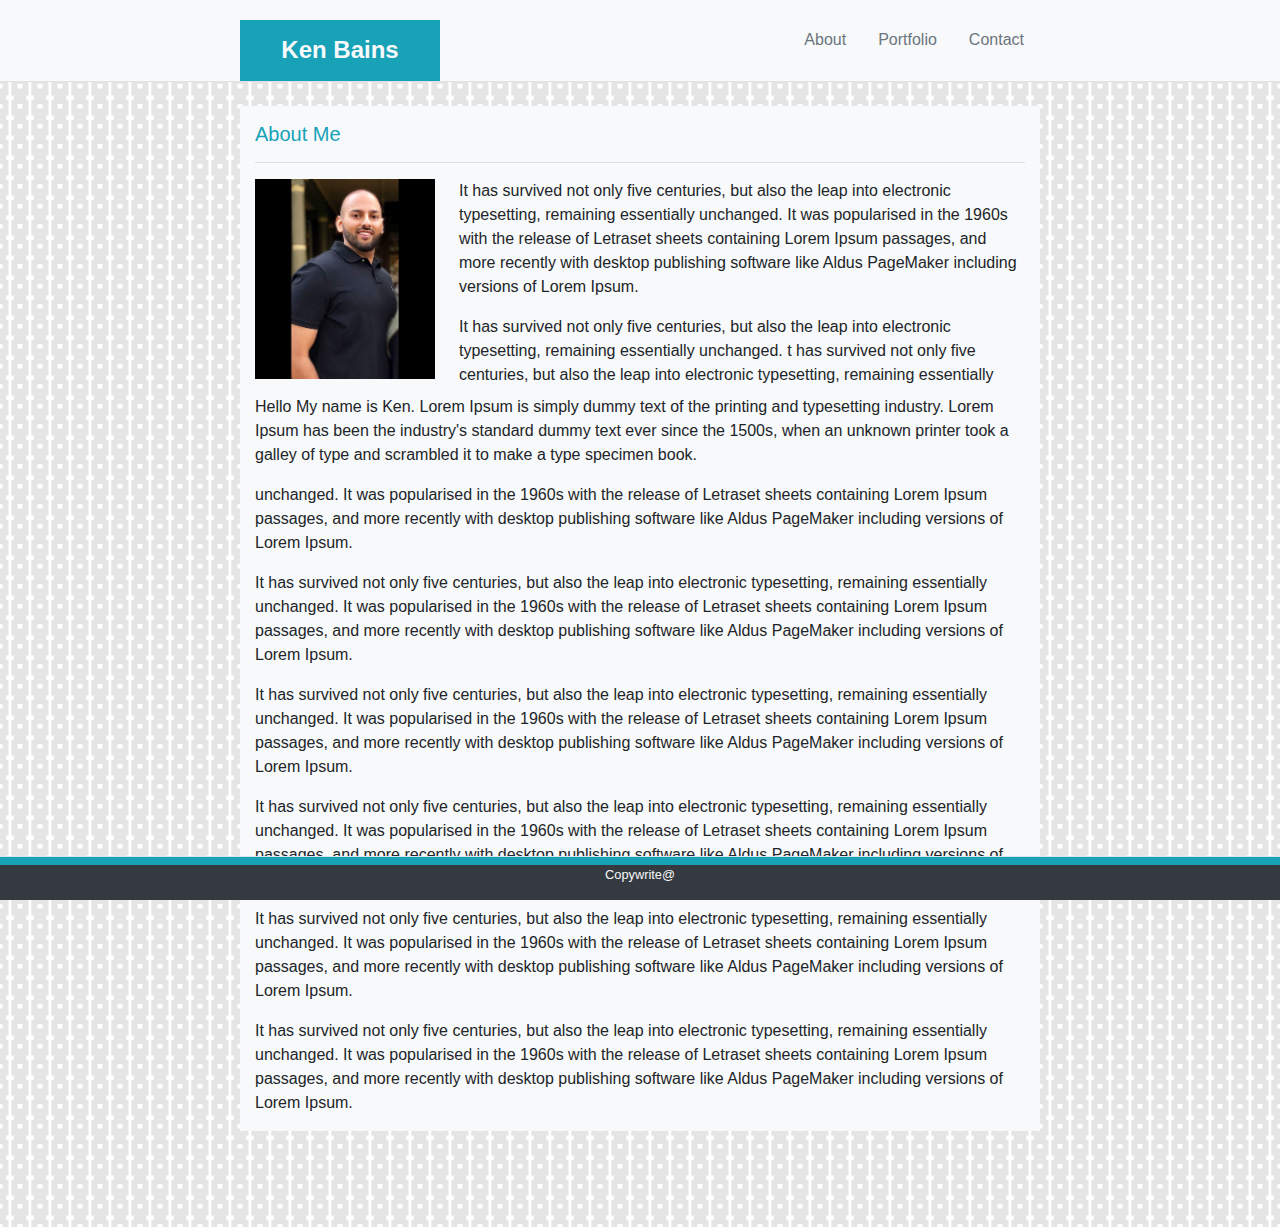
<file: index.html>
<!doctype html>
<html lang="en">

<head>
    <!-- Required meta tags -->
    <meta charset="utf-8">
    <meta name="viewport" content="width=device-width, initial-scale=1, shrink-to-fit=no">

    <!-- Bootstrap CSS -->
    <link rel="stylesheet" href="https://stackpath.bootstrapcdn.com/bootstrap/4.3.1/css/bootstrap.min.css"
        integrity="sha384-ggOyR0iXCbMQv3Xipma34MD+dH/1fQ784/j6cY/iJTQUOhcWr7x9JvoRxT2MZw1T" crossorigin="anonymous">
    <link rel="stylesheet" href="assets/style.css">
    <title>Bootstrap Portfolio</title>
</head>

<body>
    <header class="navbar-light bg-light mb-4 border-bottom">
        <div class="container">
            <div class="row">
                <div class="col-md-1" ></div>
                <div class="col-md-10">
                    <div class="row">
                        <div class="col-sm-12 col-md-6 pl-0 pr-0">
                            <p class="text-center text-light py-3 bg-info font-weight-bold h4 mb-0">Ken Bains</p>
                        </div>
                        <div class="col-sm-12 col-md-6 pl-0 pr-0">
                            <ul class="nav justify-content-end">
                                <li class="nav-item">
                                    <a class="nav-link active text-secondary" href="index.html">About</a>
                                </li>
                                <li class="nav-item">
                                    <a class="nav-link text-secondary" href="portfolio.html">Portfolio</a>
                                </li>
                                <li class="nav-item">
                                    <a class="nav-link text-secondary" href="contact.html">Contact</a>
                                </li>
                            </ul>
                        </div>
                    </div>
                </div>
                <div class="col-md-1"></div>
            </div>
        </div>
    </header>
    <div class="mainBodyWraper container mb-5 pb-5">
        <div class="row">
            <div class="col-md-1"></div>
            <div class="col-md-10 bg-light">
                <div class="row">
                    <div class="col col-md-12">
                        <p class="pt-3 text-info h5">About Me</p>
                        <hr />
                    </div>
                </div>
                <div class="row">
                    <div class="col-md-12">
                        <aside class="float-left mr-4">
                            <p><img id="profilePic" src="assets/images/profilePic3.jpg" alt=""></p>
                        </aside>
                        <div>
                            <p class="float-left">Hello My name is Ken. Lorem Ipsum is simply dummy text of the printing
                                and typesetting
                                industry. Lorem Ipsum has been the industry's standard dummy text ever since the 1500s,
                                when
                                an unknown printer took a galley of type and scrambled it to make a type specimen book.
                            </p>
                            <p>It has survived not only five centuries, but also the leap into electronic typesetting,
                                remaining essentially unchanged. It was popularised in the 1960s with the release of
                                Letraset sheets containing Lorem Ipsum passages, and more recently with desktop
                                publishing
                                software like Aldus PageMaker including versions of Lorem Ipsum.</p>
                            <p>It has survived not only five centuries, but also the leap into electronic typesetting,
                                remaining essentially unchanged. t has survived not only five centuries, but also the
                                leap
                                into electronic typesetting, remaining essentially unchanged. It was popularised in the
                                1960s with the release of Letraset sheets containing Lorem Ipsum passages, and more
                                recently
                                with desktop publishing software like Aldus PageMaker including versions of Lorem Ipsum.
                            </p>
                            <p>It has survived not only five centuries, but also the leap into electronic typesetting,
                                remaining essentially unchanged. It was popularised in the 1960s with the release of
                                Letraset sheets containing Lorem Ipsum passages, and more recently with desktop
                                publishing
                                software like Aldus PageMaker including versions of Lorem Ipsum.</p>
                            <p>It has survived not only five centuries, but also the leap into electronic typesetting,
                                remaining essentially unchanged. It was popularised in the 1960s with the release of
                                Letraset sheets containing Lorem Ipsum passages, and more recently with desktop
                                publishing
                                software like Aldus PageMaker including versions of Lorem Ipsum.</p>
                            <p>It has survived not only five centuries, but also the leap into electronic typesetting,
                                remaining essentially unchanged. It was popularised in the 1960s with the release of
                                Letraset sheets containing Lorem Ipsum passages, and more recently with desktop
                                publishing
                                software like Aldus PageMaker including versions of Lorem Ipsum.</p>
                            <p>It has survived not only five centuries, but also the leap into electronic typesetting,
                                remaining essentially unchanged. It was popularised in the 1960s with the release of
                                Letraset sheets containing Lorem Ipsum passages, and more recently with desktop
                                publishing
                                software like Aldus PageMaker including versions of Lorem Ipsum.</p>
                            <p>It has survived not only five centuries, but also the leap into electronic typesetting,
                                remaining essentially unchanged. It was popularised in the 1960s with the release of
                                Letraset sheets containing Lorem Ipsum passages, and more recently with desktop
                                publishing
                                software like Aldus PageMaker including versions of Lorem Ipsum.</p>

                        </div>
                    </div>
                </div>
            </div>
            <div class="col-md-1"></div>
        </div>
    </div>

    <footer class="fixed-bottom navbar-dark bg-dark border-top">
        <div class="row ">
            <div class="col col-md-12">
                <p class="text-center small border-top border-info text-light">Copywrite@</p>
            </div>
        </div>
    </footer>


    <!-- Optional JavaScript -->
    <!-- jQuery first, then Popper.js, then Bootstrap JS -->
    <script src="https://code.jquery.com/jquery-3.3.1.slim.min.js"
        integrity="sha384-q8i/X+965DzO0rT7abK41JStQIAqVgRVzpbzo5smXKp4YfRvH+8abtTE1Pi6jizo"
        crossorigin="anonymous"></script>
    <script src="https://cdnjs.cloudflare.com/ajax/libs/popper.js/1.14.7/umd/popper.min.js"
        integrity="sha384-UO2eT0CpHqdSJQ6hJty5KVphtPhzWj9WO1clHTMGa3JDZwrnQq4sF86dIHNDz0W1"
        crossorigin="anonymous"></script>
    <script src="https://stackpath.bootstrapcdn.com/bootstrap/4.3.1/js/bootstrap.min.js"
        integrity="sha384-JjSmVgyd0p3pXB1rRibZUAYoIIy6OrQ6VrjIEaFf/nJGzIxFDsf4x0xIM+B07jRM"
        crossorigin="anonymous"></script>
</body>

</html>
</file>
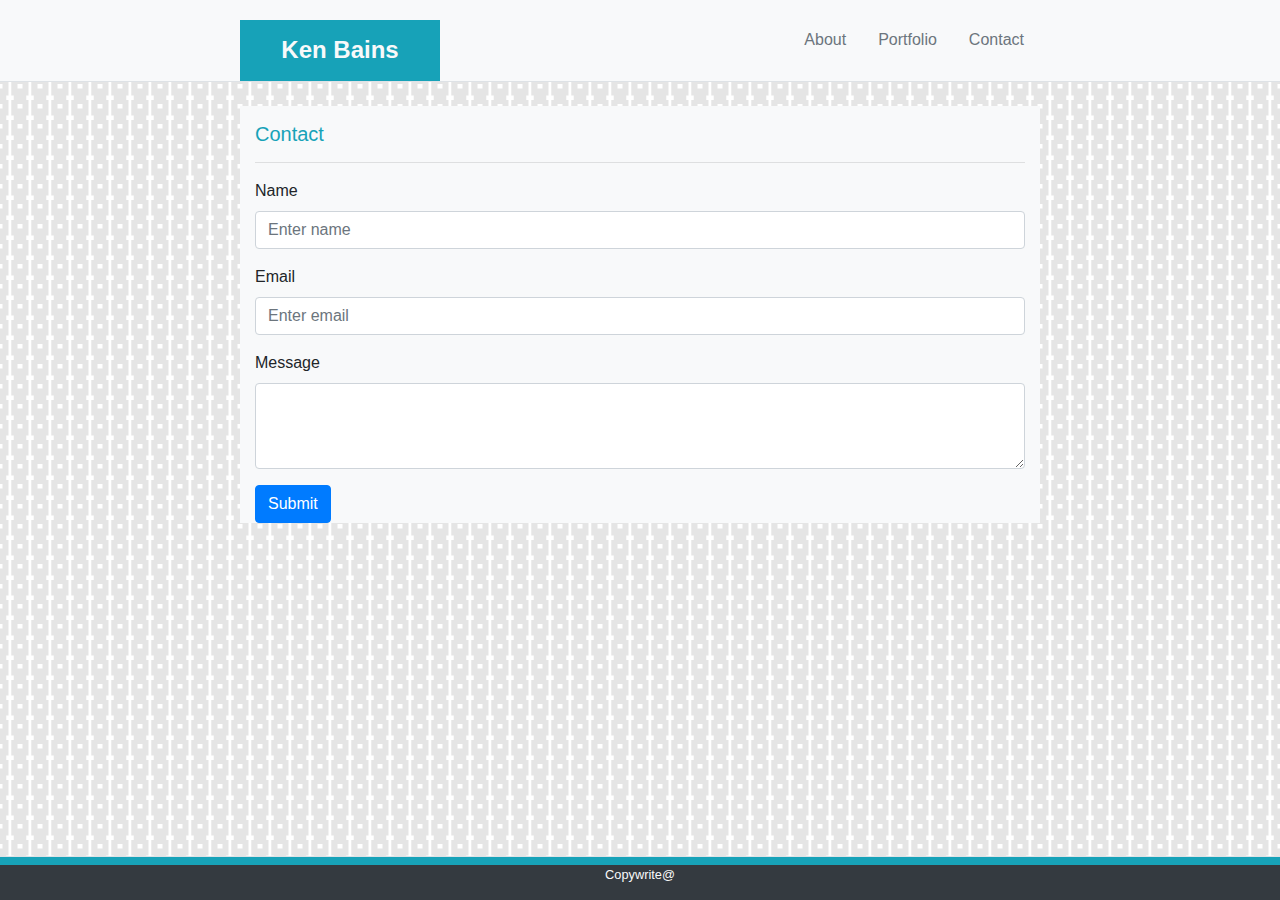
<file: contact.html>
<!doctype html>
<html lang="en">

<head>
    <!-- Required meta tags -->
    <meta charset="utf-8">
    <meta name="viewport" content="width=device-width, initial-scale=1, shrink-to-fit=no">

    <!-- Bootstrap CSS -->
    <link rel="stylesheet" href="https://stackpath.bootstrapcdn.com/bootstrap/4.3.1/css/bootstrap.min.css"
        integrity="sha384-ggOyR0iXCbMQv3Xipma34MD+dH/1fQ784/j6cY/iJTQUOhcWr7x9JvoRxT2MZw1T" crossorigin="anonymous">
    <link rel="stylesheet" href="assets/style.css">
    <title>Bootstrap Portfolio</title>
</head>

<body>
    <header class="navbar-light bg-light mb-4 border-bottom">
        <div class="container">
            <div class="row">
                <div class="col-md-1"></div>
                <div class="col-md-10">
                    <div class="row">
                        <div class="col-sm-12 col-md-6 pl-0 pr-0">
                            <p class="text-center text-light py-3 bg-info font-weight-bold h4 mb-0">Ken Bains</p>
                        </div>
                        <div class="col-sm-12 col-md-6 pl-0 pr-0">
                            <ul class="nav justify-content-end">
                                <li class="nav-item">
                                    <a class="nav-link active text-secondary" href="index.html">About</a>
                                </li>
                                <li class="nav-item">
                                    <a class="nav-link text-secondary" href="portfolio.html">Portfolio</a>
                                </li>
                                <li class="nav-item">
                                    <a class="nav-link text-secondary" href="contact.html">Contact</a>
                                </li>
                            </ul>
                        </div>
                    </div>
                </div>
                <div class="col-md-1"></div>
            </div>
        </div>
    </header>
    <div class="mainBodyWraper container mb-5 pb-5">
        <div class="row">
            <div class="col-md-1"></div>
            <div class="col-md-10 bg-light">
                <div class="row">
                    <div class="col col-md-12">
                        <p class="pt-3 text-info h5">Contact</p>
                        <hr />
                    </div>
                </div>
                <div class="row">
                    <div class="col-md-12">
                        <form>
                            <div class="form-group">
                                <label for="nameInput">Name</label>
                                <input type="text" class="form-control" id="nameInput" placeholder="Enter name">
                            </div>
                            <div class="form-group">
                                <label for="emailInput">Email</label>
                                <input type="text" class="form-control" id="emailInput" placeholder="Enter email">
                            </div>
                            <div class="form-group">
                                <label for="messageInput">Message</label>
                                <textarea class="form-control" id="messageInput" rows="3"></textarea>
                            </div>
                            <button type="submit" class="btn btn-primary">Submit</button>
                        </form>
                    </div>
                </div>
            </div>
            <div class="col-md-1"></div>
        </div>
    </div>

    <footer class="fixed-bottom navbar-dark bg-dark border-top">
        <div class="row ">
            <div class="col col-md-12">
                <p class="text-center small border-top border-info text-light">Copywrite@</p>
            </div>
        </div>
    </footer>


    <!-- Optional JavaScript -->
    <!-- jQuery first, then Popper.js, then Bootstrap JS -->
    <script src="https://code.jquery.com/jquery-3.3.1.slim.min.js"
        integrity="sha384-q8i/X+965DzO0rT7abK41JStQIAqVgRVzpbzo5smXKp4YfRvH+8abtTE1Pi6jizo"
        crossorigin="anonymous"></script>
    <script src="https://cdnjs.cloudflare.com/ajax/libs/popper.js/1.14.7/umd/popper.min.js"
        integrity="sha384-UO2eT0CpHqdSJQ6hJty5KVphtPhzWj9WO1clHTMGa3JDZwrnQq4sF86dIHNDz0W1"
        crossorigin="anonymous"></script>
    <script src="https://stackpath.bootstrapcdn.com/bootstrap/4.3.1/js/bootstrap.min.js"
        integrity="sha384-JjSmVgyd0p3pXB1rRibZUAYoIIy6OrQ6VrjIEaFf/nJGzIxFDsf4x0xIM+B07jRM"
        crossorigin="anonymous"></script>
</body>

</html>
</file>
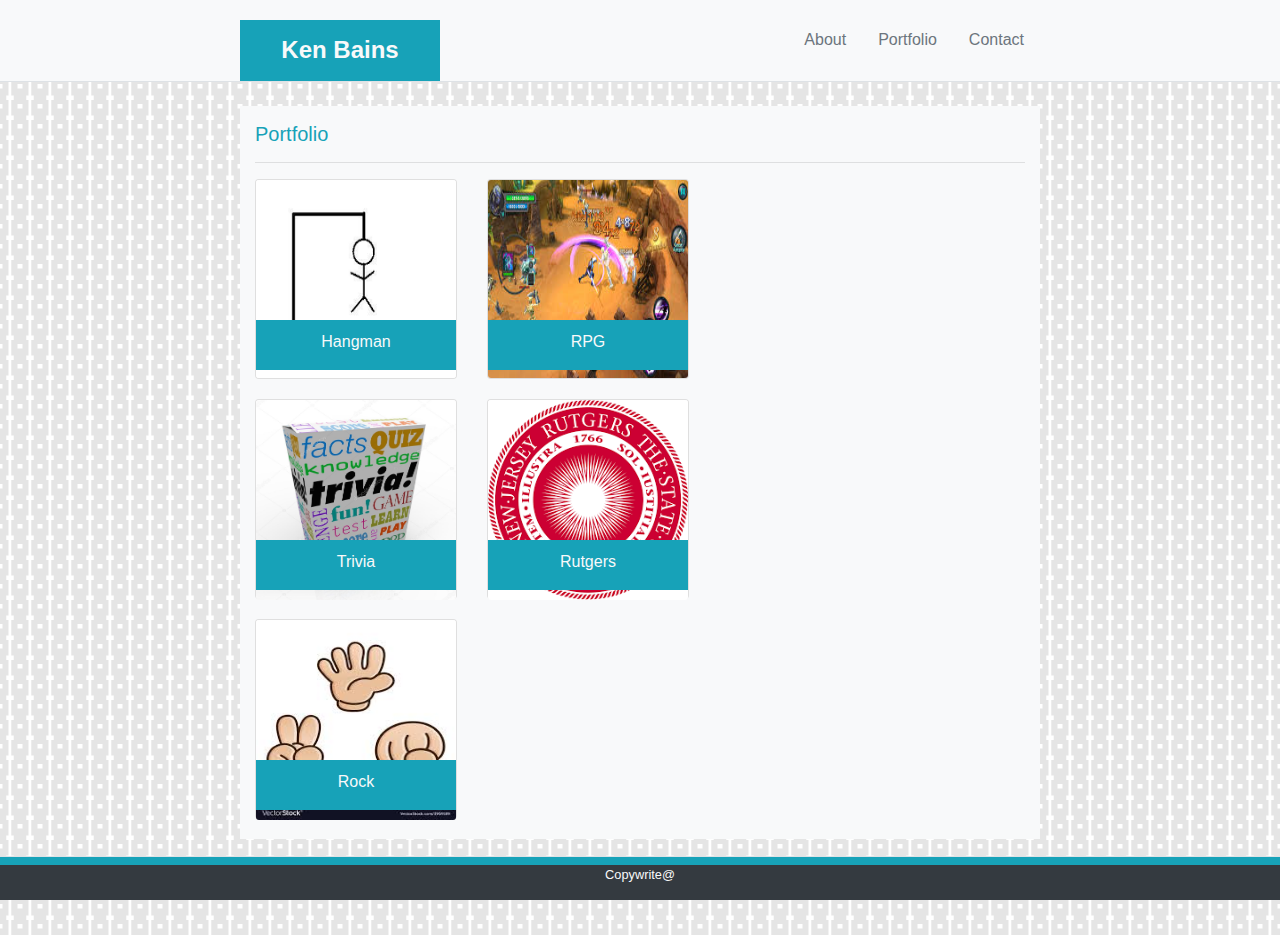
<file: portfolio.html>
<!doctype html>
<html lang="en">

<head>
    <!-- Required meta tags -->
    <meta charset="utf-8">
    <meta name="viewport" content="width=device-width, initial-scale=1, shrink-to-fit=no">

    <!-- Bootstrap CSS -->
    <link rel="stylesheet" href="https://stackpath.bootstrapcdn.com/bootstrap/4.3.1/css/bootstrap.min.css"
        integrity="sha384-ggOyR0iXCbMQv3Xipma34MD+dH/1fQ784/j6cY/iJTQUOhcWr7x9JvoRxT2MZw1T" crossorigin="anonymous">
    <link rel="stylesheet" href="assets/style.css">
    <title>Bootstrap Portfolio</title>
</head>

<body>
    <header class="navbar-light bg-light mb-4 border-bottom">
        <div class="container">
            <div class="row">
                <div class="col-md-1"></div>
                <div class="col-md-10">
                    <div class="row">
                        <div class="col-sm-12 col-md-6 pl-0 pr-0">
                            <p class="text-center text-light py-3 bg-info font-weight-bold h4 mb-0">Ken Bains</p>
                        </div>
                        <div class="col-sm-12 col-md-6 pl-0 pr-0">
                            <ul class="nav justify-content-end">
                                <li class="nav-item">
                                    <a class="nav-link active text-secondary" href="index.html">About</a>
                                </li>
                                <li class="nav-item">
                                    <a class="nav-link text-secondary" href="portfolio.html">Portfolio</a>
                                </li>
                                <li class="nav-item">
                                    <a class="nav-link text-secondary" href="contact.html">Contact</a>
                                </li>
                            </ul>
                        </div>
                    </div>
                </div>
                <div class="col-md-1"></div>
            </div>
        </div>
    </header>
    <div class="mainBodyWraper container mb-5 pb-5">
        <div class="row portfolioWrapper">
            <div class="col-md-1"></div>
            <div class="col-md-10 bg-light">
                <div class="row">
                    <div class="col col-md-12">
                        <p class="pt-3 text-info h5">Portfolio</p>
                        <hr />
                    </div>
                </div>
                <div class="row">
                    <div class="card-deck">
                        <div class="card text-white col-sm">
                            <img class="card-img" src="assets/images/hangman.png" alt="Card image">
                            <div class="card-img-overlay">
                                <p class="card-title bg-info text-center"><a href="#" class="text-light">Hangman</a></p>
                            </div>
                        </div>
                        <div class="card text-white col-sm">
                            <img class="card-img" src="assets/images/rpg.jpeg" alt="Card image">
                            <div class="card-img-overlay">
                                <p class="card-title bg-info text-center"><a href="#" class="text-light">RPG</a></p>
                            </div>
                        </div>
                    </div>
                </div>

                <div class="row">
                    <div class="card-deck">
                        <div class="card text-white col-sm">
                            <img class="card-img" src="assets/images/trivia.jpg" alt="Card image">
                            <div class="card-img-overlay">
                                <p class="card-title bg-info text-center"><a href="#" class="text-light">Trivia</a></p>
                            </div>
                        </div>
                        <div class="card text-white col-sm">
                            <img class="card-img" src="assets/images/rutgers.png" alt="Card image">
                            <div class="card-img-overlay">
                                <p class="card-title bg-info text-center"><a href="#" class="text-light">Rutgers</a></p>
                            </div>
                        </div>
                    </div>
                </div>

                <div class="row">
                    <div class="card-deck">
                        <div class="card text-white col-sm">
                            <img class="card-img" src="assets/images/rock.jpeg" alt="Card image">
                            <div class="card-img-overlay">
                                <p class="card-title bg-info text-center"><a href="#" class="text-light">Rock</a></p>
                            </div>
                        </div>
                    </div>
                </div>
                <div class="col-md-1"></div>
            </div>
        </div>

        <footer class="fixed-bottom navbar-dark bg-dark border-top">
            <div class="row ">
                <div class="col col-md-12">
                    <p class="text-center small border-top border-info text-light">Copywrite@</p>
                </div>
            </div>
        </footer>


        <!-- Optional JavaScript -->
        <!-- jQuery first, then Popper.js, then Bootstrap JS -->
        <script src="https://code.jquery.com/jquery-3.3.1.slim.min.js"
            integrity="sha384-q8i/X+965DzO0rT7abK41JStQIAqVgRVzpbzo5smXKp4YfRvH+8abtTE1Pi6jizo"
            crossorigin="anonymous"></script>
        <script src="https://cdnjs.cloudflare.com/ajax/libs/popper.js/1.14.7/umd/popper.min.js"
            integrity="sha384-UO2eT0CpHqdSJQ6hJty5KVphtPhzWj9WO1clHTMGa3JDZwrnQq4sF86dIHNDz0W1"
            crossorigin="anonymous"></script>
        <script src="https://stackpath.bootstrapcdn.com/bootstrap/4.3.1/js/bootstrap.min.js"
            integrity="sha384-JjSmVgyd0p3pXB1rRibZUAYoIIy6OrQ6VrjIEaFf/nJGzIxFDsf4x0xIM+B07jRM"
            crossorigin="anonymous"></script>
</body>

</html>
</file>
<file: assets/style.css>
#profilePic {
    height: 200px;
    width: 180px;

}
body {
    background-image: url("images/united-squares-negative.png");
}
header .border-bottom {
    border-width: 2px !important;
}
footer .border-top {
    border-width: 8px !important;
}
header p {
    width: 200px;
}
.container {
    max-width: 960px;
}
header {
    padding-top: 20px;
}

@media (max-width: 767.9px) {
    header {
        padding-top: 0px !important;
    }
    header p {
        width: 100%;
    }
    .col-md-1 {
        display: none !important;
    }
    .container {
        max-width: 100% !important;
    }
    .mainBodyWraper .col-md-10 {
        margin: 0 10px 0 10px;
    }
    .justify-content-end {
        justify-content: center !important;
    }
}

@media (max-width: 992px) {
    .container{
        margin-left: 0px !important;
    }
}

/* PORTFOLIO PAGE */
.card {
    height: 200px;
    height: 200px;
}
.card-img {
    width: 200px;
    height: 200px;
}

.card, .card-img-overlay {
    padding: 0px !important;
}

.card-title {
    margin-top: 140px;
    height: 50px;
    padding-top: 10px;
}

.card-deck {
    margin: 0 0 20px 0;
}
</file>
